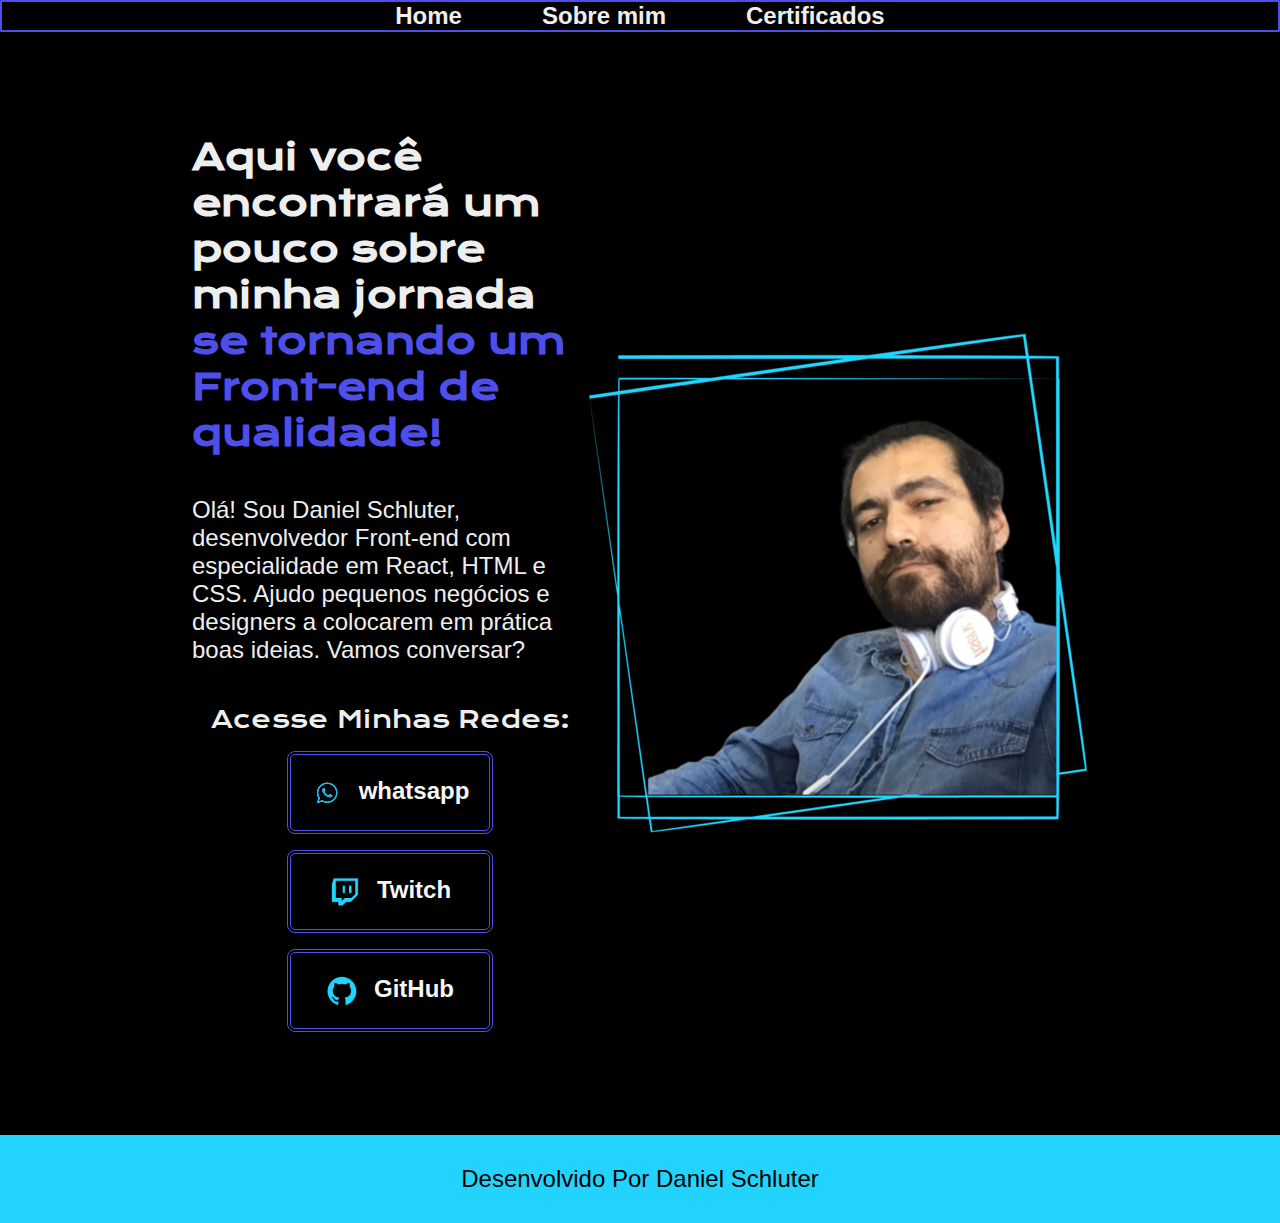
<file: projeto html/index.html>
<!DOCTYPE html>
<html lang="pt-br">

<head>
    <meta charset="UTF-8">
    <meta http-equiv="X-UA-Compatible" content="IE=edge">
    <meta name="viewport" content="width=device-width, initial-scale=1.0">
    <title>Portifolio</title>
    <link rel="stylesheet" href="./styles/style.css">
</head>

<body>
    <header class="cabecalho">
        <nav class="cabecalho__menu">
            <a class="cabecalho__menu__links" href="index.html">Home</a>
            <a class="cabecalho__menu__links" href="about.html">Sobre mim</a>
            <a class="cabecalho__menu__links" href="certificados.html"> Certificados</a>
        </nav>
    </header>
    <main class="apresentacao">
        <section class="apresentacao__conteudo">
            <h1 class="apresentacao__conteudo__titulo">Aqui você encontrará um pouco sobre minha jornada<strong 
            class="titulo-destaque"> se tornando um Front-end de qualidade!
            </strong></h1>
            <p class="apresentacao__conteudo__texto">Olá! Sou Daniel Schluter, desenvolvedor
            Front-end com especialidade em React, HTML e
            CSS. Ajudo pequenos negócios e designers a
            colocarem em prática boas ideias. Vamos
            conversar?</p>
            <div class="apresentacao__links">
                <h2 class="apresentacao__links__subtitulo">Acesse Minhas Redes:</h2>
                <a class="apresentacao__links__link" href="https://web.whatsapp.com/send?phone=5547991679769" target="_blank">
                    <img src="./imagens/logowats.png">whatsapp</a>
                <a class="apresentacao__links__link" href="https://twitch.tv/rafaballerini" target="_blank">
                    <img src="./imagens/Logo Twitch.png" alt="">Twitch</a>
                <a class="apresentacao__links__link" href="https://github.com/Danielschluter93" target="_blank"> 
                    <img src="./imagens/Logo Github.png" alt="">GitHub</a>
            </div>
        </section>
        <img src="./imagens/daniel5.png" alt="Foto de Daniel "> 
    </main>
    <footer class="rodape"> 
        <p>Desenvolvido Por Daniel Schluter</p>
    </footer>
</body>

</html>
</file>
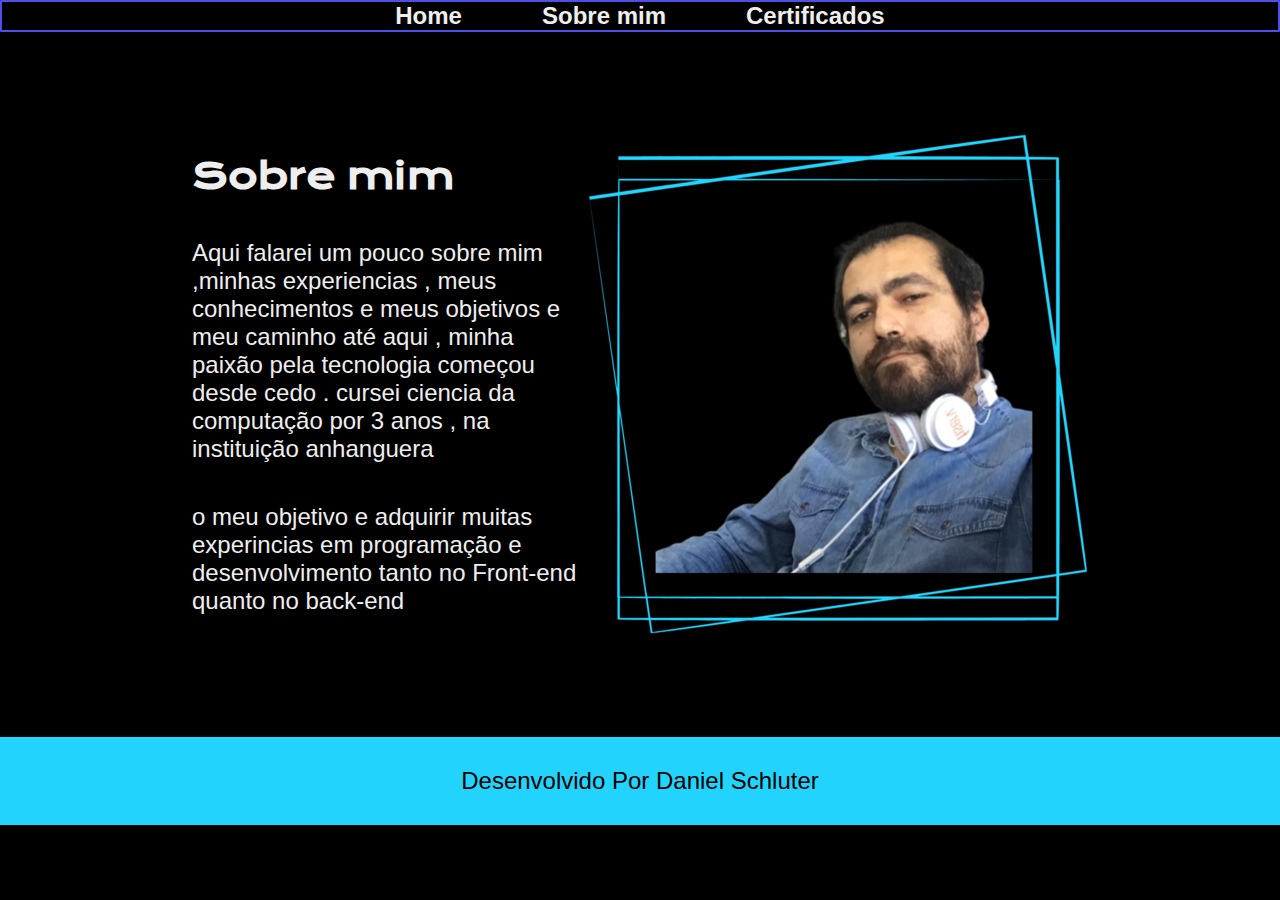
<file: projeto html/about.html>
<!DOCTYPE html>
<html lang="pt-br">
<head>
    <meta charset="UTF-8">
    <meta name="viewport" content="width=device-width, initial-scale=1.0">
    <title>Sobre mim</title>
    <link rel="stylesheet" href="./styles/style.css">
</head>
<body>
    <header class="cabecalho">
        <nav class="cabecalho__menu"> 
            <a class="cabecalho__menu__links" href="index.html">Home</a>
            <a class="cabecalho__menu__links" href="about.html">Sobre mim</a>
            <a class="cabecalho__menu__links" href="certificados.html"> Certificados</a>
        </nav>
    </header>
    <main class="apresentacao">
        <section class="apresentacao__conteudo">
            <h1 class="apresentacao__conteudo__titulo">Sobre mim</h1>
            <p class="apresentacao__conteudo__texto">
                Aqui falarei um pouco sobre mim ,minhas experiencias , meus conhecimentos e meus objetivos 
                e meu caminho até aqui , minha paixão pela tecnologia começou desde cedo . 
                cursei ciencia da computação por 3 anos , na instituição anhanguera 
            </p>
            <p class="apresentacao__conteudo__texto">
                o meu objetivo e adquirir muitas experincias em programação e desenvolvimento tanto no Front-end 
                quanto no back-end 
            </p>

        </section>
        <img src="./imagens/daniel4.png" alt="daniel">

    </main>
    <footer class="rodape"> 
        <p>Desenvolvido Por Daniel Schluter</p>
    </footer>
    
</body>
</html>
</file>
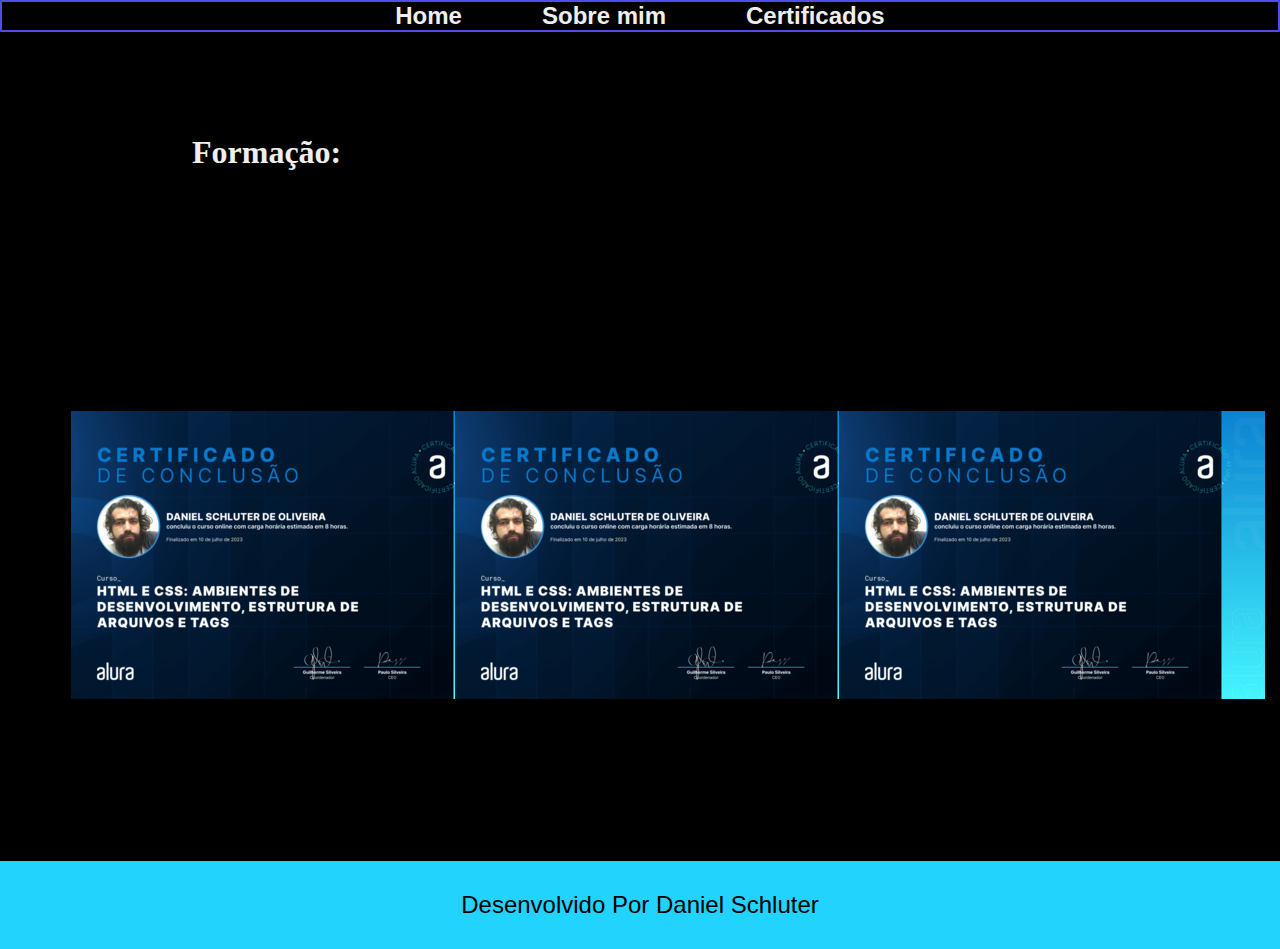
<file: projeto html/certificados.html>
<!DOCTYPE html>
<html lang="pt-br">
<head>
    <meta charset="UTF-8">
    <meta name="viewport" content="width=device-width, initial-scale=1.0">
    <title>certificados</title>
    <link rel="stylesheet" href="./styles/style.css">
</head>
<body>
    <header class="cabecalho">
        <nav class="cabecalho__menu">
            <a class="cabecalho__menu__links" href="index.html">Home</a>
            <a class="cabecalho__menu__links" href="about.html">Sobre mim</a>
            <a class="cabecalho__menu__links" href="certificados.html"> Certificados</a>
        </nav>
    </header>
    <h1 class="apresentacao"> Formação:</h1>

    <main class="apresentacao__certificado">
        <section class="apresentacao__conteudo__curriculo">
            <div class="certificado">
                <div class="certificado-config">
                  <div class="certificado-frente">
                    <p> <img src="./imagens/certificado1.PNG" alt="certificadofrente "></p>
                  </div>
                  <div class="certificado-verso">
                    <p> <img src="./imagens/certificado1b.PNG" alt="certificadoverso"></p>
                  </div>
                </div>
              </div>
        </section>
        <section class="apresentacao__conteudo__curriculo">
            <div class="certificado">
                <div class="certificado-config">
                  <div class="certificado-frente">
                    <p> <img src="./imagens/certificado1.PNG" alt="certificadofrente "></p>
                  </div>
                  <div class="certificado-verso">
                    <p> <img src="./imagens/certificado1b.PNG" alt="certificadoverso"></p>
                  </div>
                </div>
              </div>
        </section>
        <section class="apresentacao__conteudo__curriculo">
            <div class="certificado">
                <div class="certificado-config">
                  <div class="certificado-frente">
                    <p> <img src="./imagens/certificado1.PNG" alt="certificadofrente "></p>
                  </div>
                  <div class="certificado-verso">
                    <p> <img src="./imagens/certificado1b.PNG" alt="certificadoverso"></p>
                  </div>
                </div>
              </div>
        </section>
    </main> 
    <footer class="rodape"> 
        <p>Desenvolvido Por Daniel Schluter</p>
    </footer>
</body>
</html>
</file>
<file: projeto html/styles/style.css>
@import url('https://fonts.googleapis.com/css2?family=Krona+One&family=Montserrat:wght@400;600&display=swap');
:root{
    --cor-primaria: #000000;
    --cor-secundaria: #EEEEEE;
    --cor-terciaria: #4E4FEB; 
    --cor-hover: #068FFF;
    --cor-fundo-botao: #272727;

    --fontei-primaria: 'Krona One', sans-serif;
    --fonte-secundaria:'monteserat', sans-serif;

}
*{
    margin: 0;
    padding: 0;
}

body {
    height: 100vh;
    box-sizing: border-box;
    background-color: var(--cor-primaria);
    color: var(--cor-secundaria)
}
.cabecalho__menu {
    display: flex;
    justify-content: center;
    gap: 80px;
    border-color: var(--cor-terciaria);
    border-radius: 1px;
    border: 2px solid var(--cor-terciaria);

    
}
.cabecalho__menu__links:hover{
    color: var(--cor-secundaria);
    -xpedu-transform: scale(1.3);
    -ms-transform: scale(1.3);
    transform: scale(1.3);


}
.cabecalho__menu__links {
    color: var(--cor-secundaria);
    font-family: var(--fonte-secundaria);
    font-size: 1.5rem;
    font-weight: 600;
    text-decoration: none;
    

}
.apresentacao {
    padding: 8% 15%;
    display: flex;
    align-items: center;
    justify-content: space-between;
}
.apresentacao__conteudo {
    width: 50%;
    display: flex;
    flex-direction: column;
    gap: 40px;
}
.apresentacao__certificado{
    display: flex;
    padding: 0% 10% 0% 0%;
 

}
.apresentacao__conteudo__curriculo{
    width: 50%;
    display: flex;
    flex-direction: column;
    gap: 40px;
}
.titulo-destaque {
    color: var(--cor-terciaria);
}
.apresentacao__conteudo__titulo {
    font-size: 2.25rem;
    font-family: var(--fontei-primaria);
}

.apresentacao__conteudo__texto {
    font-size: 1.5rem; 
    font-family: var(--fonte-secundaria);  
}
.apresentacao__links__subtitulo {
    font-size: 1.5rem;
    font-family: var(--fontei-primaria);
    font-weight: 400;

}

.apresentacao__links {
    display: flex;
    flex-direction: column;           /* alinha os botoes verticalmente */
    justify-content: center;         /*separa os botoes por igual*/
    align-items: center;            /*alinha os botoes no centro da tela */
    gap: 16px;                     /*divide os botoes no pixel especifico*/   
}

.apresentacao__links__link {
    display: flex;              /*ORGANIZA OS ELEMENTOS */
    justify-content: center;   /*centraliza os elementos*/
    gap: 16px;                /*espaçamento elementos*/
    border: 4px double var(--cor-terciaria);
    width: 50%;
    text-align: center;  
    border-radius: 8px;  
    font-size: 1.5rem;
    font-weight: 600;
    padding: 21.5px 0;
    text-decoration: none;
    color: #f6f6f6;
    font-family: var(--fonte-secundaria);
}
.apresentacao__links__link:hover {
    background-color: var(--cor-fundo-botao);
    border-color: var(--cor-hover);
}
.titulo-destaque:hover {
    color: var(--cor-hover);
}
.rodape {
    background-color: #22D4FD;
    padding: 30px;
    text-align: center;
    font-family: var(--fonte-secundaria);
    font-size: 1.5rem;
    font-weight: 400;
    color: #000000;
}
.certificado {
    width: 50px;
    height: 50px;
    perspective: 2000px;
    padding: 70%;
    display: flex;
    flex-direction: column
    
  }
  
  .certificado-config {
    width: 20%;
    height: 20%;
    position: relative;
    transform-style:preserve-3d;
    transition: transform 2.0s;
  }
  
  .certificado:hover .certificado-config {
    transform: rotateY(180deg);
 }
  
  .certificado-frente,
  .certificado-verso {
    position: absolute;
    width: 100%;
    height: 100%;
    backface-visibility: hidden;
  }
  
  .certificado-frente {
    background-color: #6A2C70;
    color: #fff;
    display: flex;
    align-items: center;
    border: 10px solid #6A2C70;
    border-radius: 10px;
    justify-content: center;
    font-size: 1.5rem;
    transform: rotateY(0deg);
  }
  
  .certificado-verso {
    background-color: #F08A5D;
    color: #fff;
    display: flex;
    align-items: center;
    border: 10px solid #F08A5D;
    border-radius: 10px;
    justify-content: center;
    font-size: 1.5rem;
    transform: rotateY(180deg);
  }

  @media (max-width: 1200px){
    .cabecalho {
        padding: 8%;
    }
    .cabecalho__menu{
        justify-content: center;
    }
    .apresentacao{
        flex-direction:column-reverse;
        padding: 5%;
    }

    .apresentacao__conteudo{
        width: auto;
    }
  }
</file>
